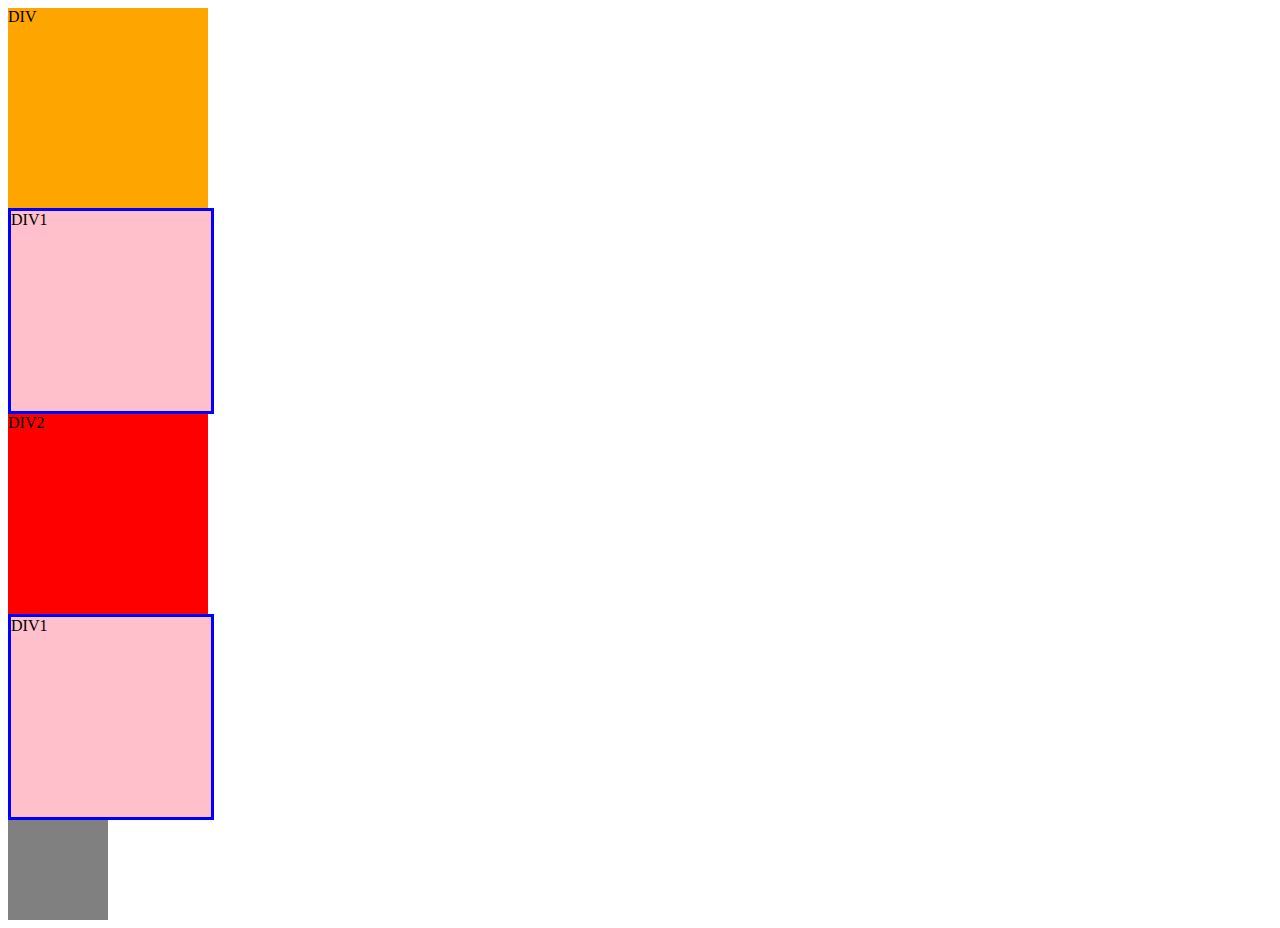
<file: apply.html>
<!doctype html>
<html>
	<head>
		<meta charset='utf-8'>
		<title>적용 방법</title>
		<link rel="stylesheet" type="text/css" href="style.css">
	</head>
	<body>
		<!--
		<style>
		html{
			background-color: red;
		}
		</style>
		-->
		<div>DIV</div>
		<div class='div1'>DIV1</div>
		<div id='div2'>DIV2</div>
		<div class='div1'>DIV1</div>
		<div style="width: 100px; height: 100px; background: gray;"></div>
	</body>

</html>
</file>
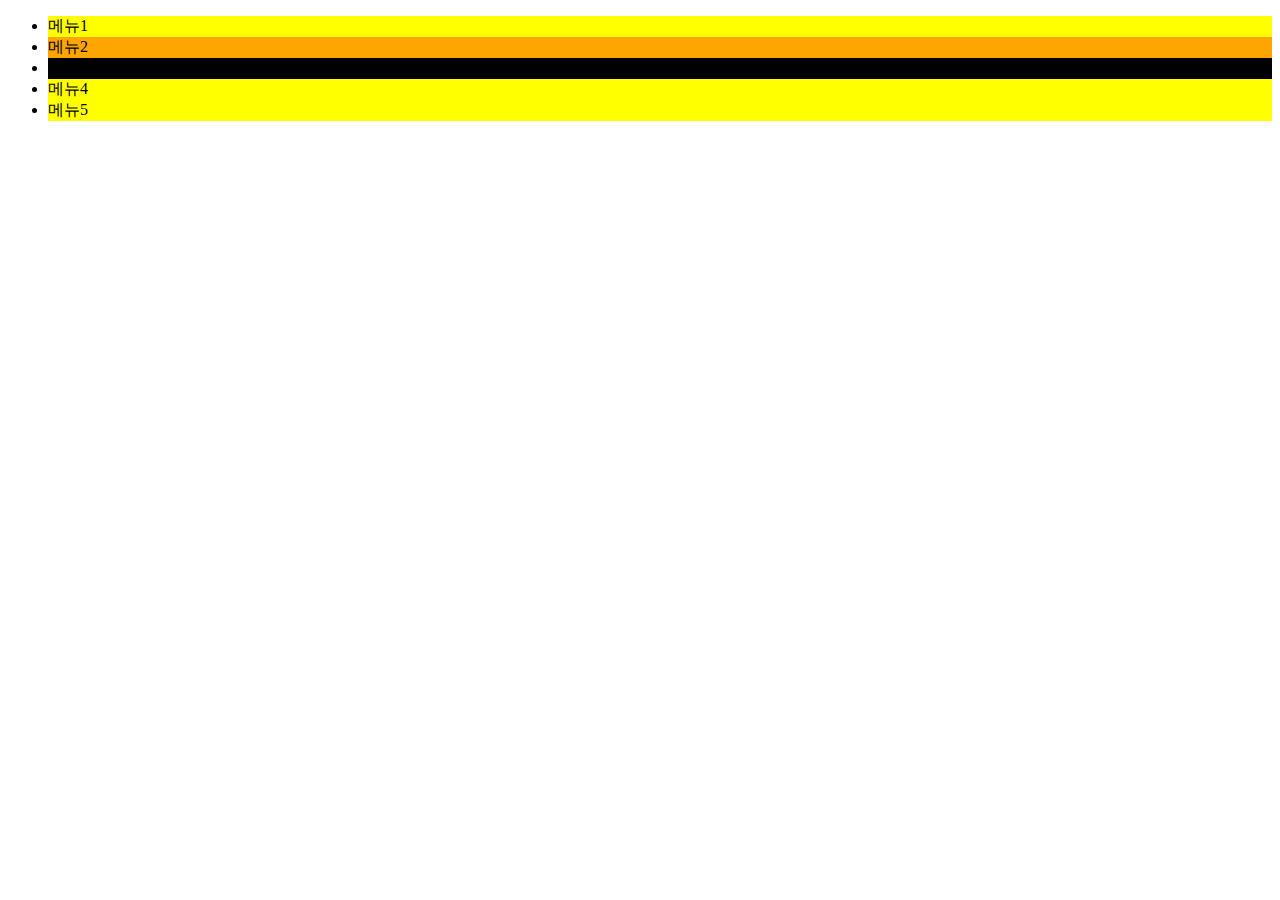
<file: apply_priority.html>
<!doctype html>
<html>
	<head>
		<meta charset='utf-8'>
		<title>CSS 적용 우선순위</title>
		<style>
		li{
			background-color: yellow;
		}
		.menu{
			background-color: orange;
		}
		.menu1{
			background-color: gray;
		}
		#menu1{
			background-color: red;
		}
		</style>
	</head>
	<body>
		<ul>
			<li>메뉴1</li>
			<li class='menu' >메뉴2</li>
			<li class='menu menu1' id='menu1' style="background-color: black;">메뉴3</li>
			<li>메뉴4</li>
			<li>메뉴5</li>
		</ul>
	</body>

</html>
</file>
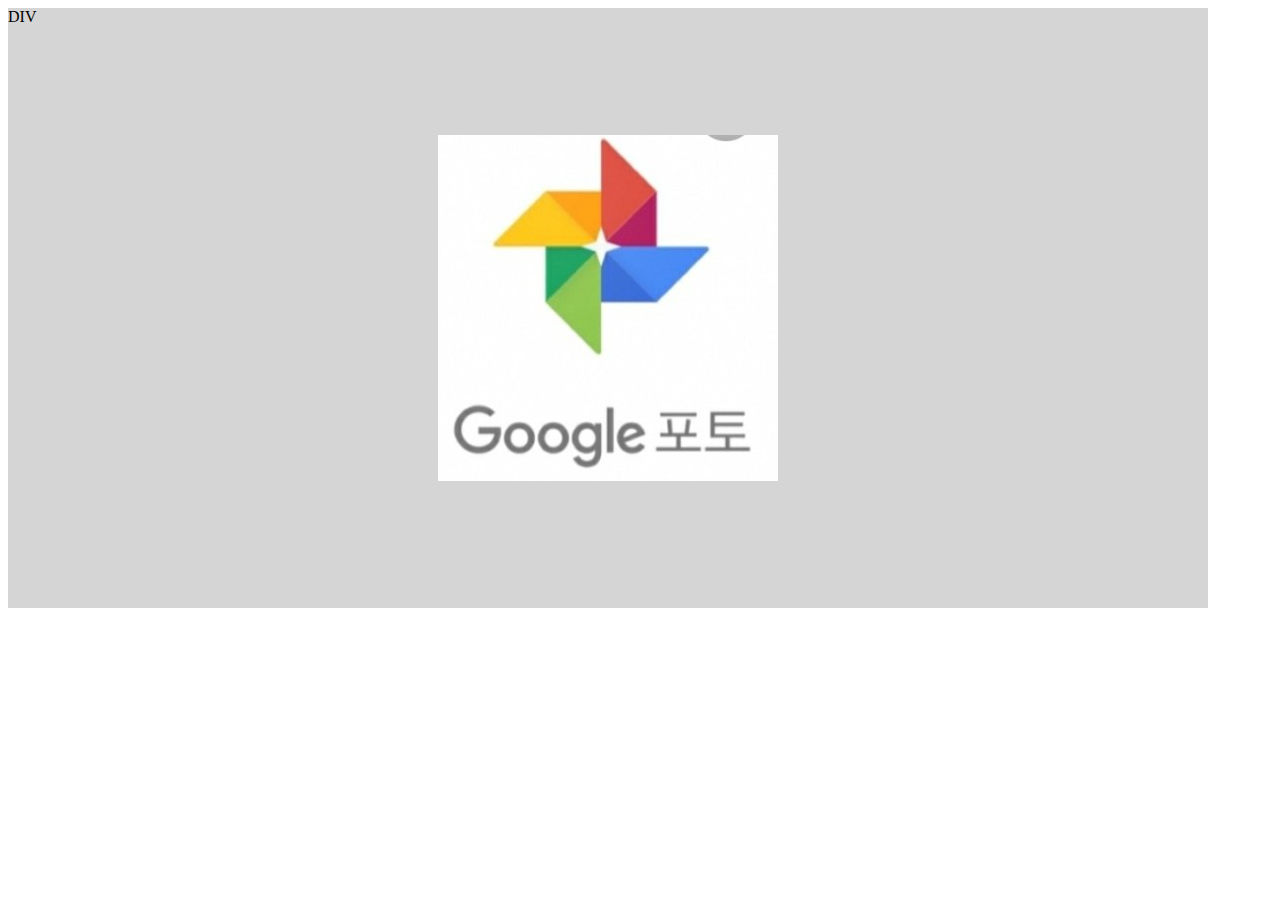
<file: background.html>
<!doctype html>
<html>
	<head>
		<meta charset='utf-8'>
		<style>
		.div{
			width: 1200px;
			height: 600px;
			/*
			background-color: rgba(0, 255, 0, 0.3);
			*/
			/*background-image:url("img/logo.png");*/
			/*backgroung-repeat:repeat-x;*/
			/*background-repeat:repeat-y;*/
			/*background-repeat:no-repeat;*/
			
			/*background-position: center top;*/
			/*background-position: center center;*/
			/*background-position: 150px 200px;*/
			
			background: #d5d5d5 url("img/logo.png") no-repeat center center;
		}
		</style>
	</head>
	<body>
		<div class='div'>DIV</div>
	</body>
</html>
</file>
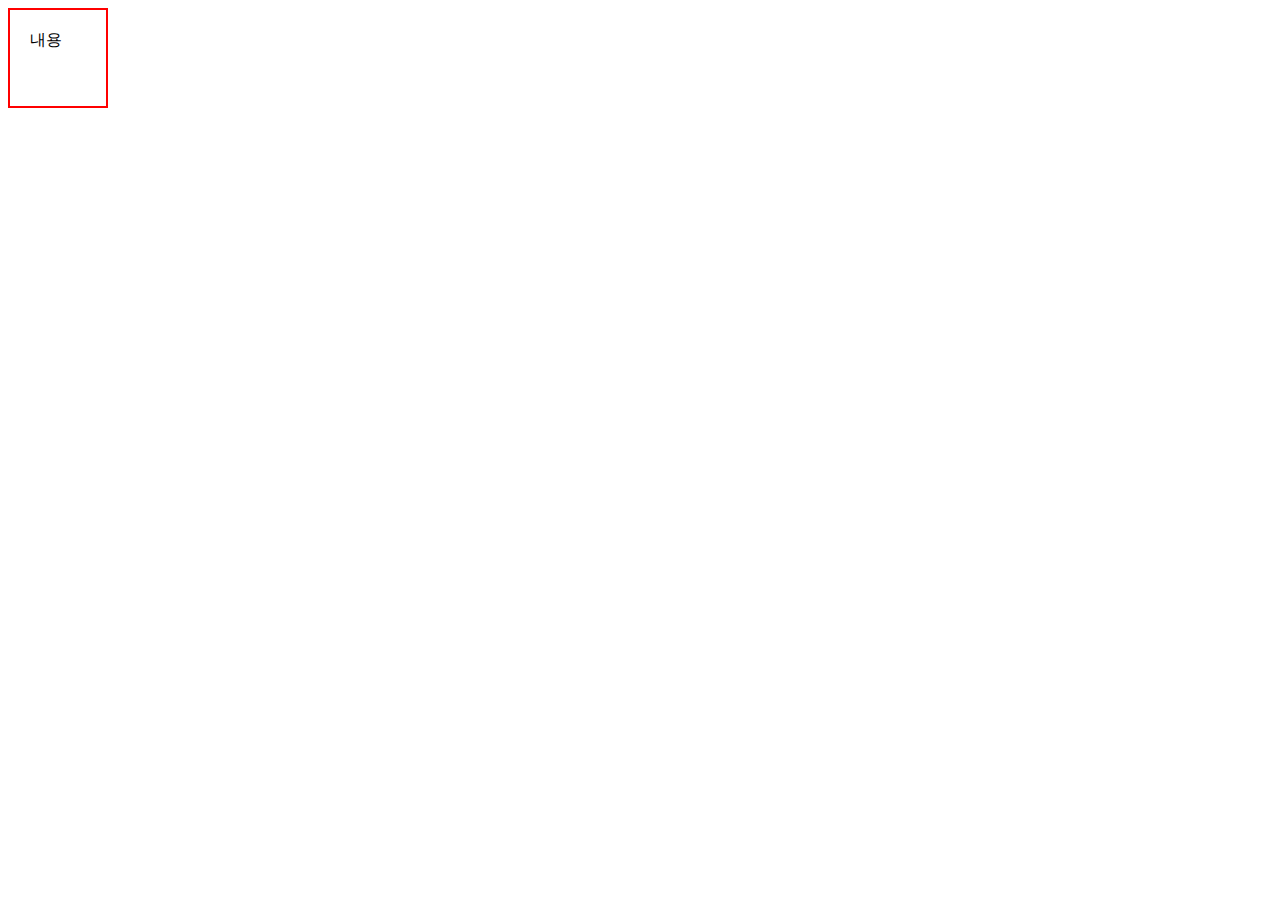
<file: box_siziong.html>
<!doctype html>
<html>
	<head>
		<meta charset='utf-8'>
		<style>
		.div{
			box-sizing: border-box;
			width: 100px;
			height: 100px;
			border: 2px solid red;
			padding: 20px;
		}
		</style>
	</head>
	<body>
		<div class='div'>내용</div>
	</body>
</html>
</file>
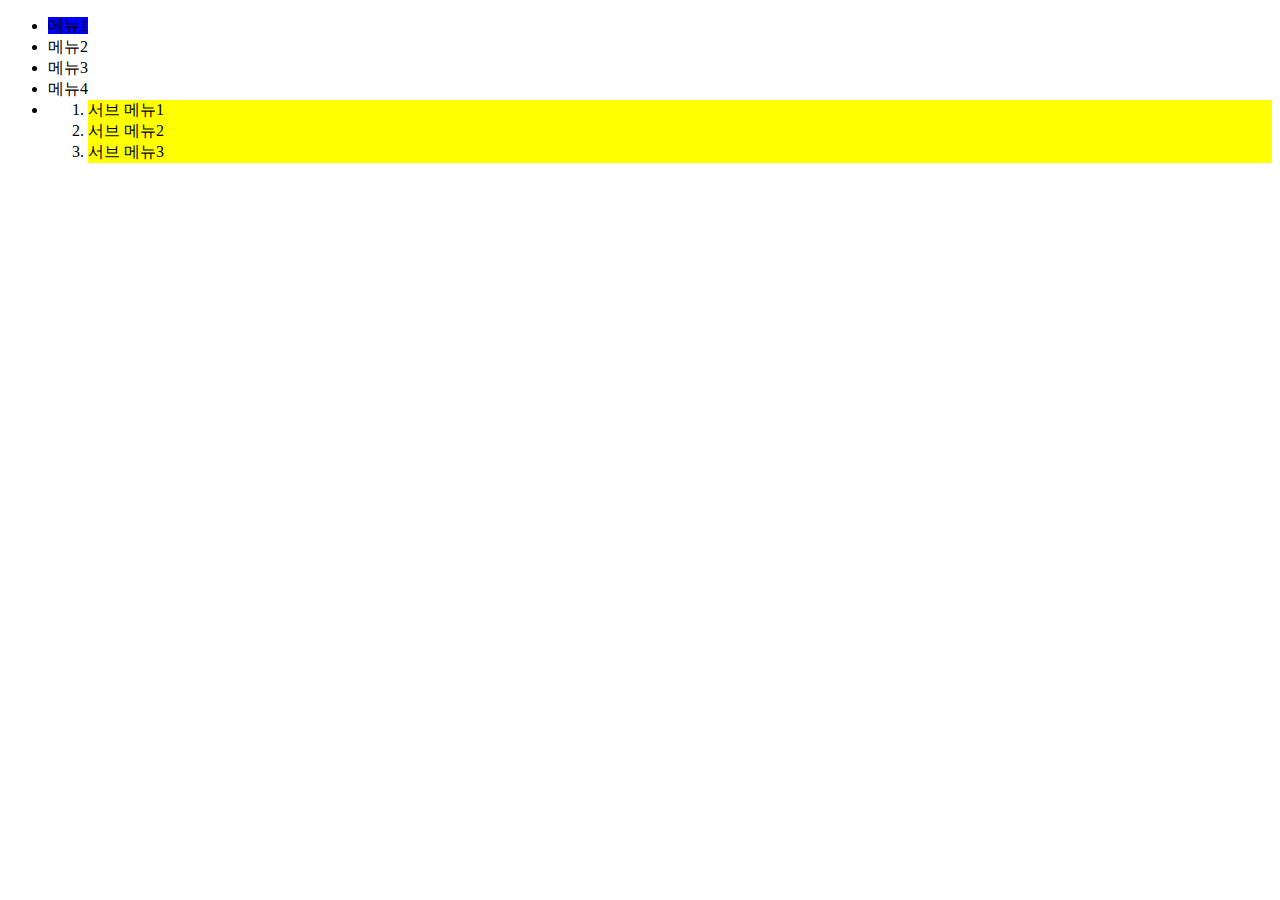
<file: descendant.html>
<!doctype html>
<html>
	<head>
		<meta charset='utf-8'>
		<title>조상 자손, 부모 자식 선택자</title>
		<style>
		ul li ol li{
			background-color: yellow;
		}
		ul > li > span{
			background-color: blue;
		}
		</style>
	</head>
	<body>
		<ul>
			<li><span>메뉴1</span></li>
			<li>메뉴2</li>
			<li>메뉴3</li>
			<li>메뉴4</li>
			<li>
				<ol>
					<li>서브 메뉴1</li>
					<li>서브 메뉴2</li>
					<li>서브 메뉴3</li>
				</ol>
			</li>
		</ul>
	</body>

</html>
</file>
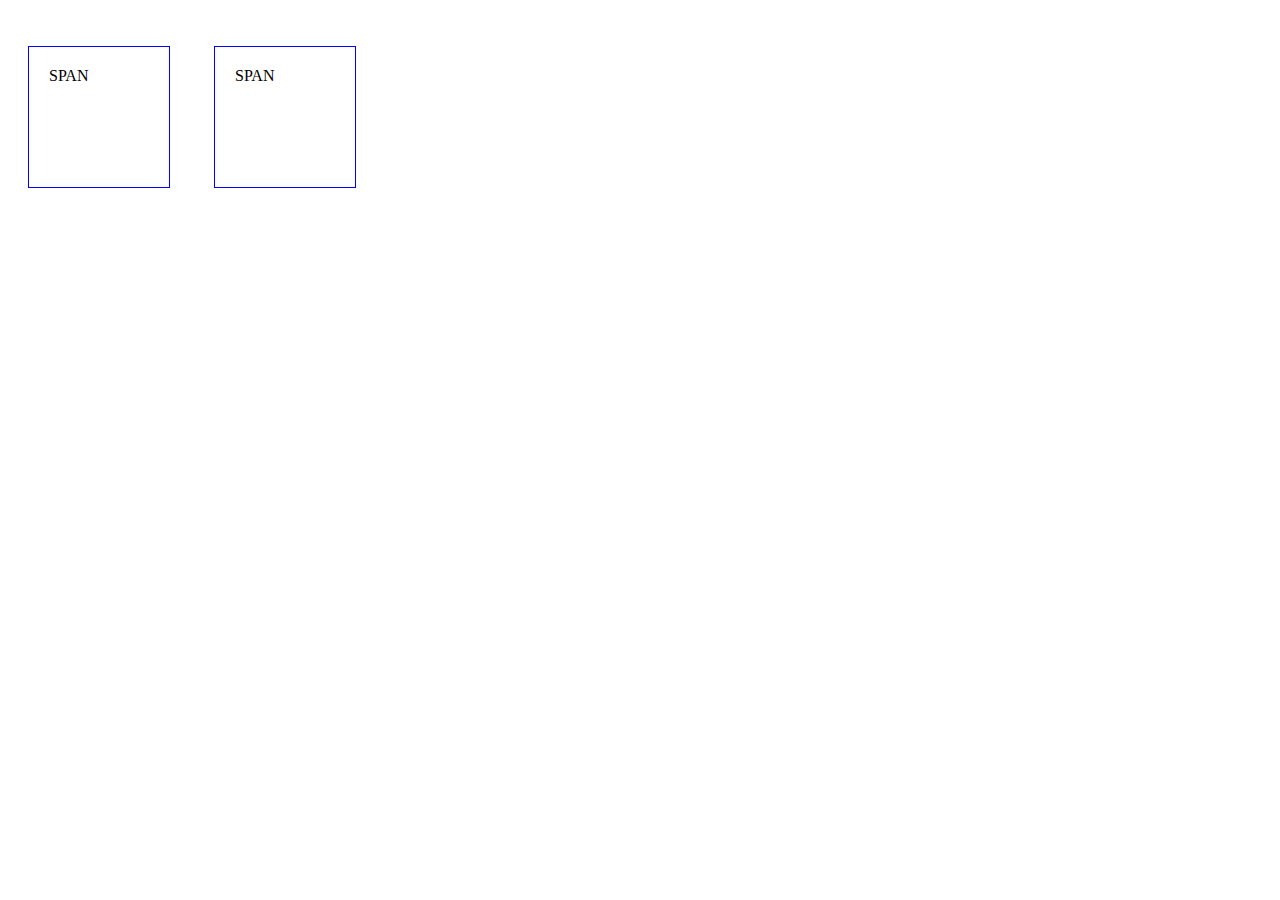
<file: display.html>
<!doctype html>
<html>
	<head>
		<meta charset='utf-8'>
		<style>
		.div{
			width: 100px;
			height: 100px;
			border: 1px solid red;
			margin: 20px;
			padding: 20px;
			/*display: inline;*/
			display: none;
		}
		
		.span{
			width: 100px;
			height: 100px;
			border: 1px solid blue;
			margin: 20px;
			padding: 20px;
			/*display: block;*/
			display: inline-block;
		}
		</style>
	</head>
	<body>
		<div class='div'>DIV</div>
		<div class='div'>DIV</div><br>
		<span class='span'>SPAN</span>
		<span class='span'>SPAN</span>
	</body>
</html>
</file>
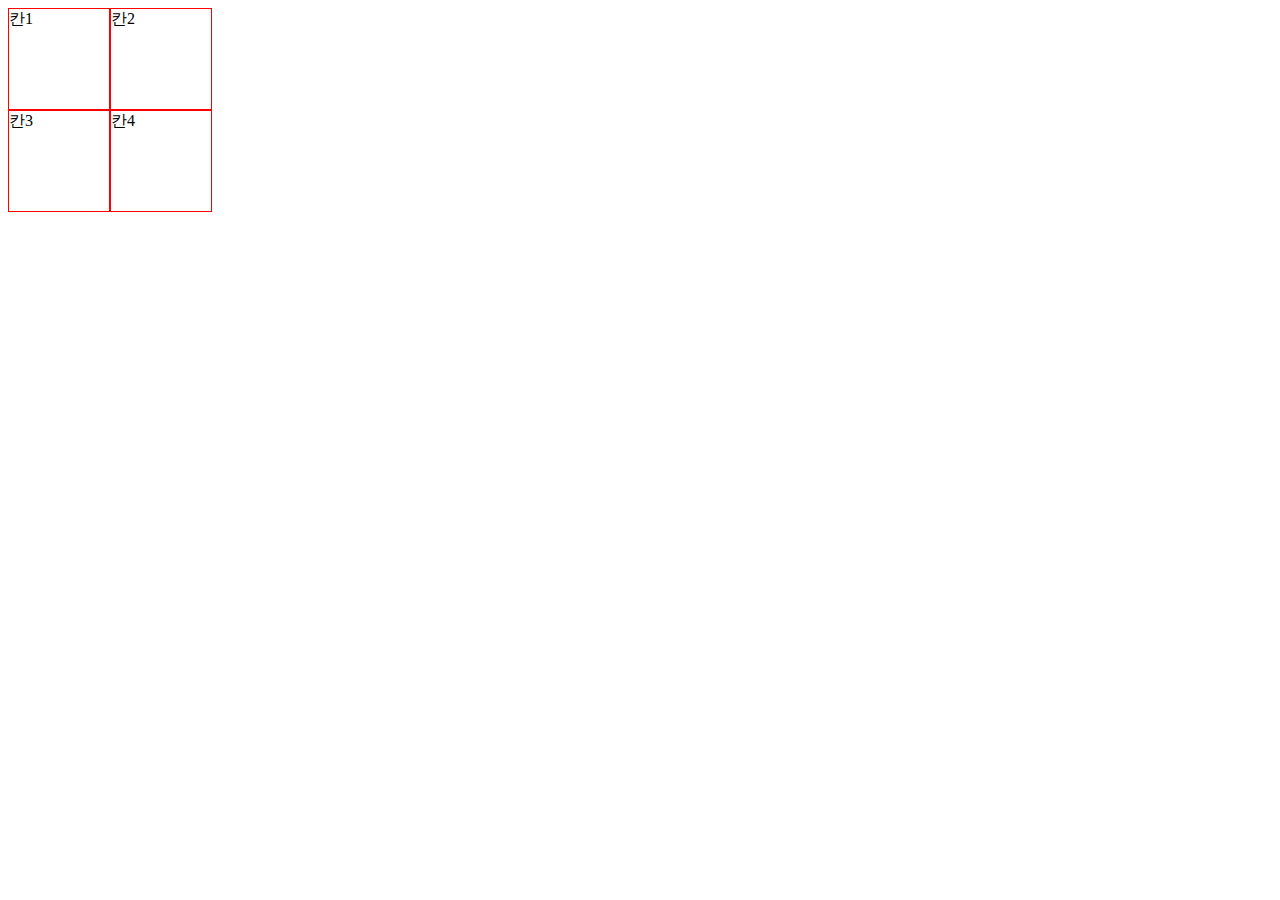
<file: display_table.html>
<!doctype html>
<html>
	<head>
		<meta charset='utf-8'>
		<style>
		.table{
			display: table;
		}
		.table .cell {
			display: table-cell;
			width: 100px;
			height: 100px;
			border: 1px solid red;
		}
		</style>
	</head>
	<body>
		<div class='table'>
			<div class='cell'>칸1</div>
			<div class='cell'>칸2</div>
		</div>
		<div class='table'>
		    <div class='cell'>칸3</div>
			<div class='cell'>칸4</div>
		</div>
	</body>
</html>
</file>
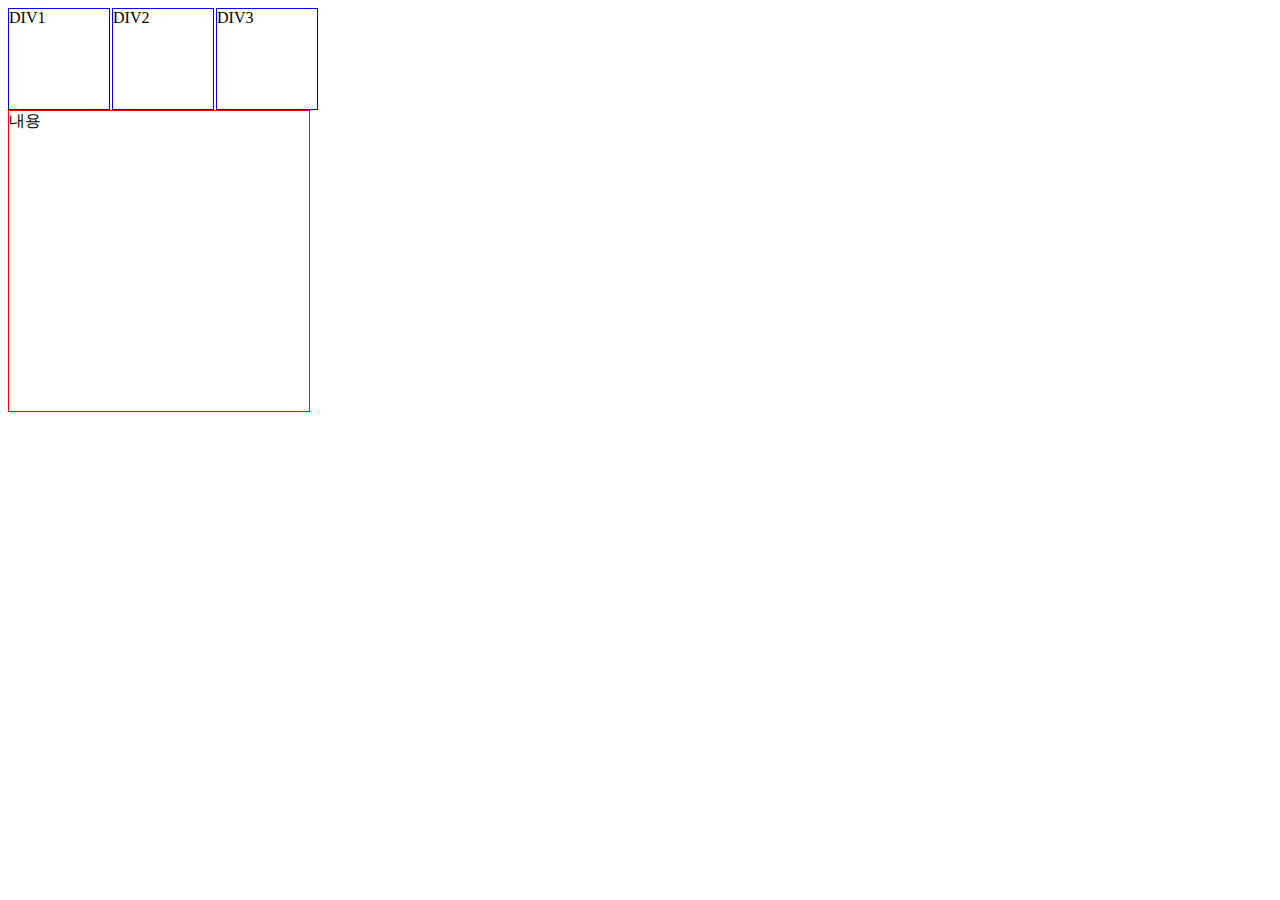
<file: float.html>
<!doctype html>
<html>
	<head>
		<meta charset='utf-8'>
		<style>
		.div {
			width: 100px;
			height: 100px;
			border: 1px solid blue;
			margin-right: 2px;
			float: left;
		}
		.content{
			width: 300px;
			height: 300px;
			border: 1px solid red;
		}
		
		.wrap:after{
			clear: left;
			content:'';
			display: block;
		}
		</style>
	</head>
	<body>
		<div class='wrap'>
		<div class='div'>DIV1</div>
		<div class='div'>DIV2</div>
		<div class='div'>DIV3</div>
		</div>
		<div class='content'>내용<div>
	</body>
</html>
</file>
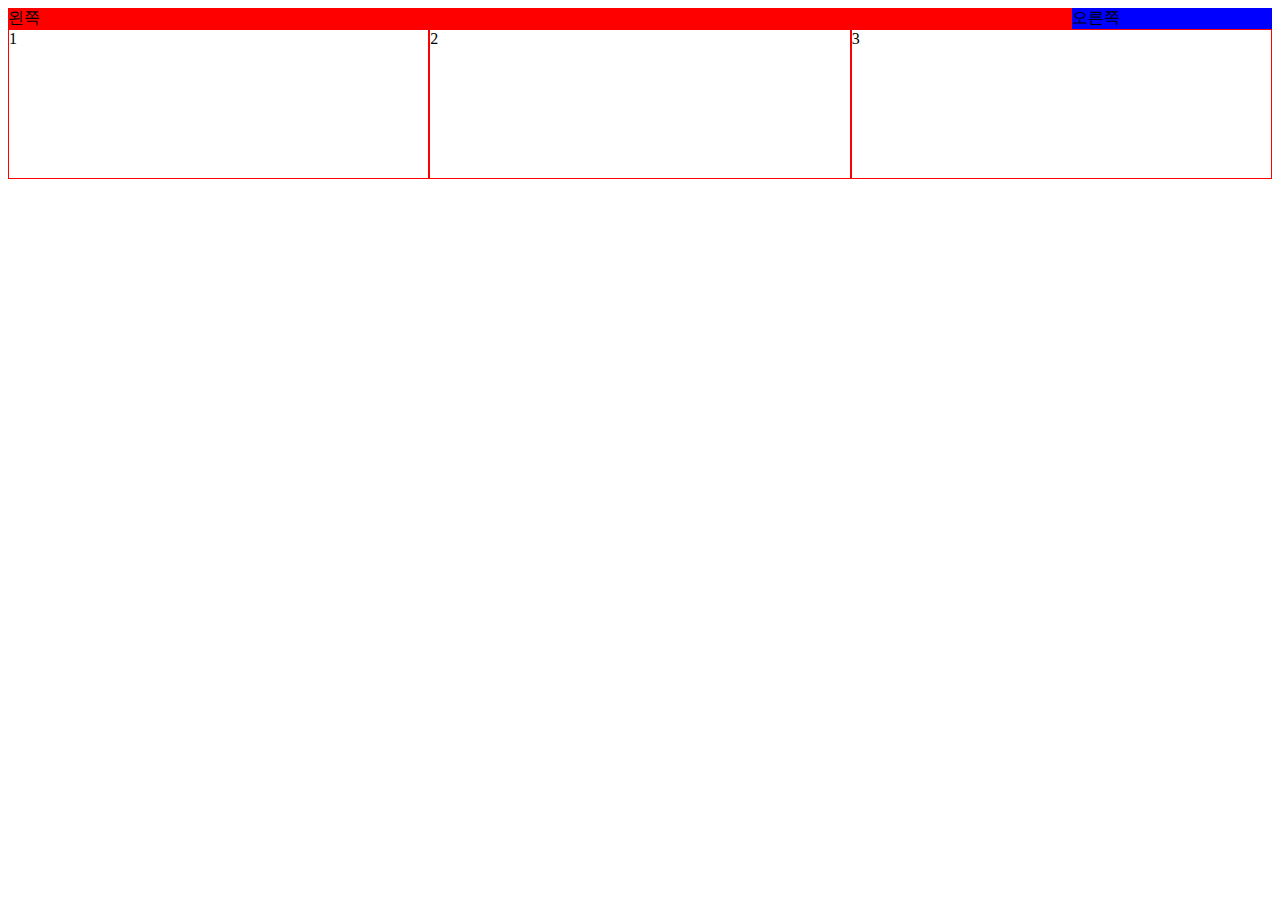
<file: float_calc.html>
<!doctype html>
<html>
	<head>
		<meta charset='utf-8'>
		<style>
		.box1{
			float: left;
			background-color: red;
			width: calc(100% - 200px);
		}
		.box2{
			float: right;
			background-color: blue;
			width: 200px;
		}
		
		.wrap:after{
			clear: both;
			content:'';
			display: block;
		}
		
		.cell{
			float: left;
			box-sizing: border-box;
			border: 1px solid red;
			height: 150px;
			width: calc(100% / 3);
		}
		
		.wrap2:after{
			clear: left;
			content: '';
			display: block;
		}
	
		</style>
	</head>
	<body>
		<div class='wrap'>
			<div class='box box1'>
				왼쪽
			</div>
			<div class='box box2'>
				오른쪽
			</div>
		</div>
		
		<div class='wrap2'>
			<div class='cell'>1</div>
			<div class='cell'>2</div>
			<div class='cell'>3</div>	
		</div>	
	</body>
</html>
</file>
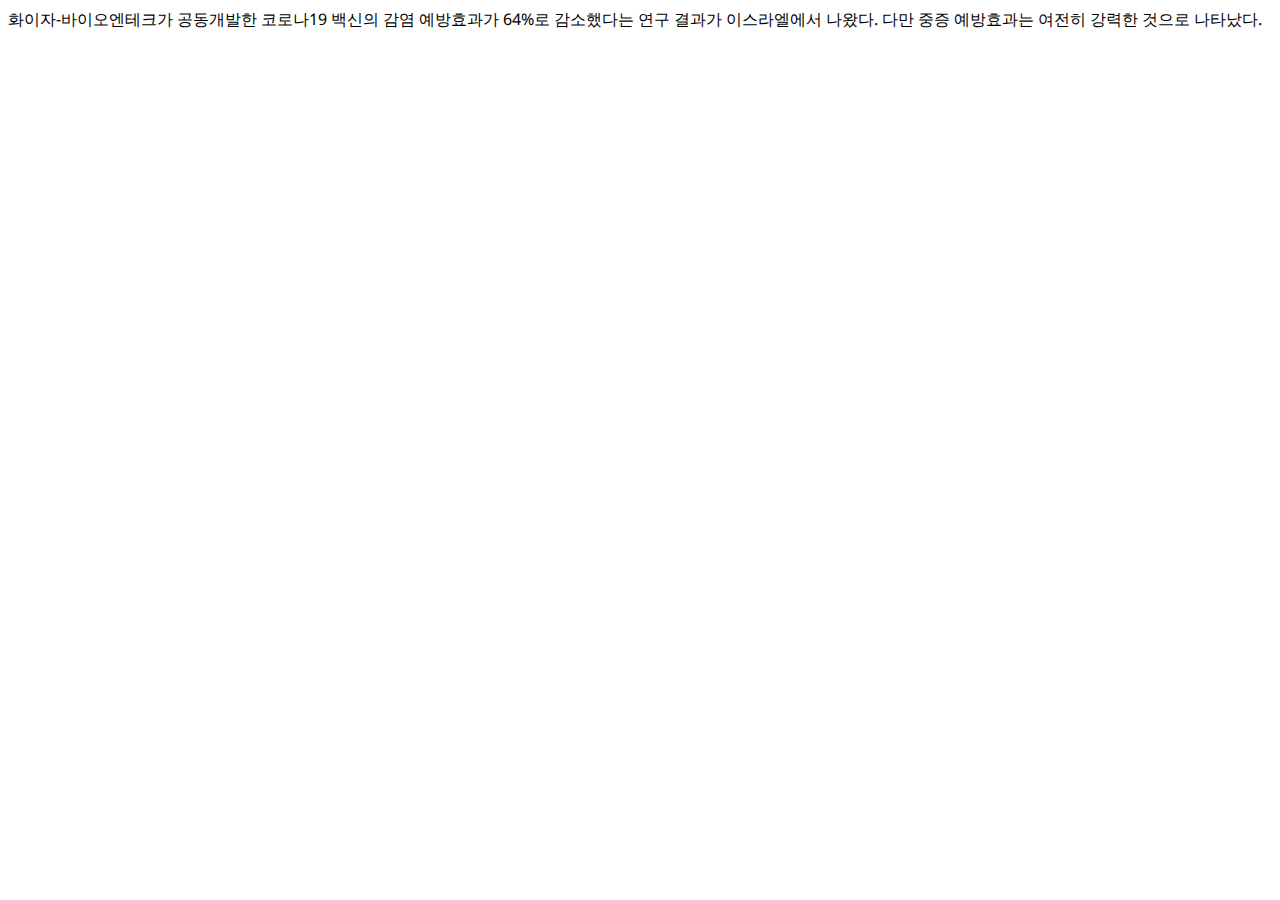
<file: fontfamliy.html>
<!doctype html>
<html>
	<head>
		<meta charset='utf-8'>
		<title>Font family</title>
		<style>
		@import url('https://fonts.googleapis.com/css2?family=Noto+Sans:ital,wght@0,400;0,700;1,400;1,700&display=swap');
		.font {
			font-family: 'Noto Sans', sans-serif;
		}
		</style>
	</head>
	<body>
		<div class='font'>
			화이자-바이오엔테크가 공동개발한 코로나19 백신의 감염 예방효과가 64%로 감소했다는 연구 결과가 이스라엘에서 나왔다. 다만 중증 예방효과는 여전히 강력한 것으로 나타났다.
		</div>
	</body>
</html>
</file>
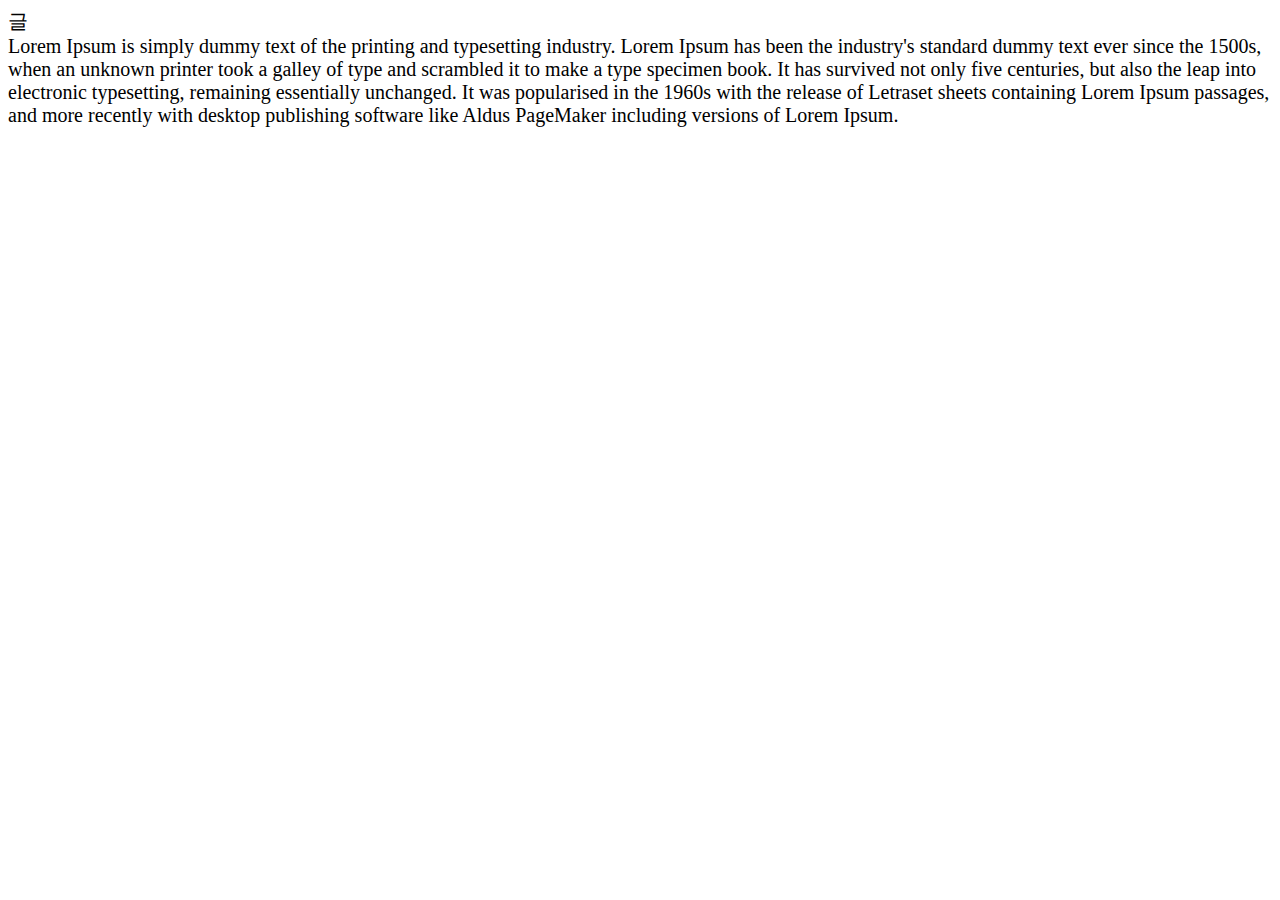
<file: fontsize.html>
<!doctype html>
<html>
	<head>
		<meta charset='utf-8'>
		<title>폰트 사이즈</title>
		<style>
		html {
			font-size: 20px;
		}
		
		/*
		.wrap {
			font-size: 30px;
		}
		*/
		
		.font {
			/* font-size: 20px; */
			/* font-size: 1rem; */
			/* font-size: 2rem; */
			/* font-size: 2.31rem; */
			/* font-size: 2em; */
			/* color: red; */
			/* color: rgb(255,0,0); */
			/* color: #ff0000; */
			
		}
		</style>
	</head>
	<body>
	<div class='wrap'>글</div>
		<div class='font'>
			Lorem Ipsum is simply dummy text of the printing and typesetting industry. Lorem Ipsum has been the industry's standard dummy text ever since the 1500s, when an unknown printer took a galley of type and scrambled it to make a type specimen book. It has survived not only five centuries, but also the leap into electronic typesetting, remaining essentially unchanged. It was popularised in the 1960s with the release of Letraset sheets containing Lorem Ipsum passages, and more recently with desktop publishing software like Aldus PageMaker including versions of Lorem Ipsum.
		</div><br>
	</body>
</html>
</file>
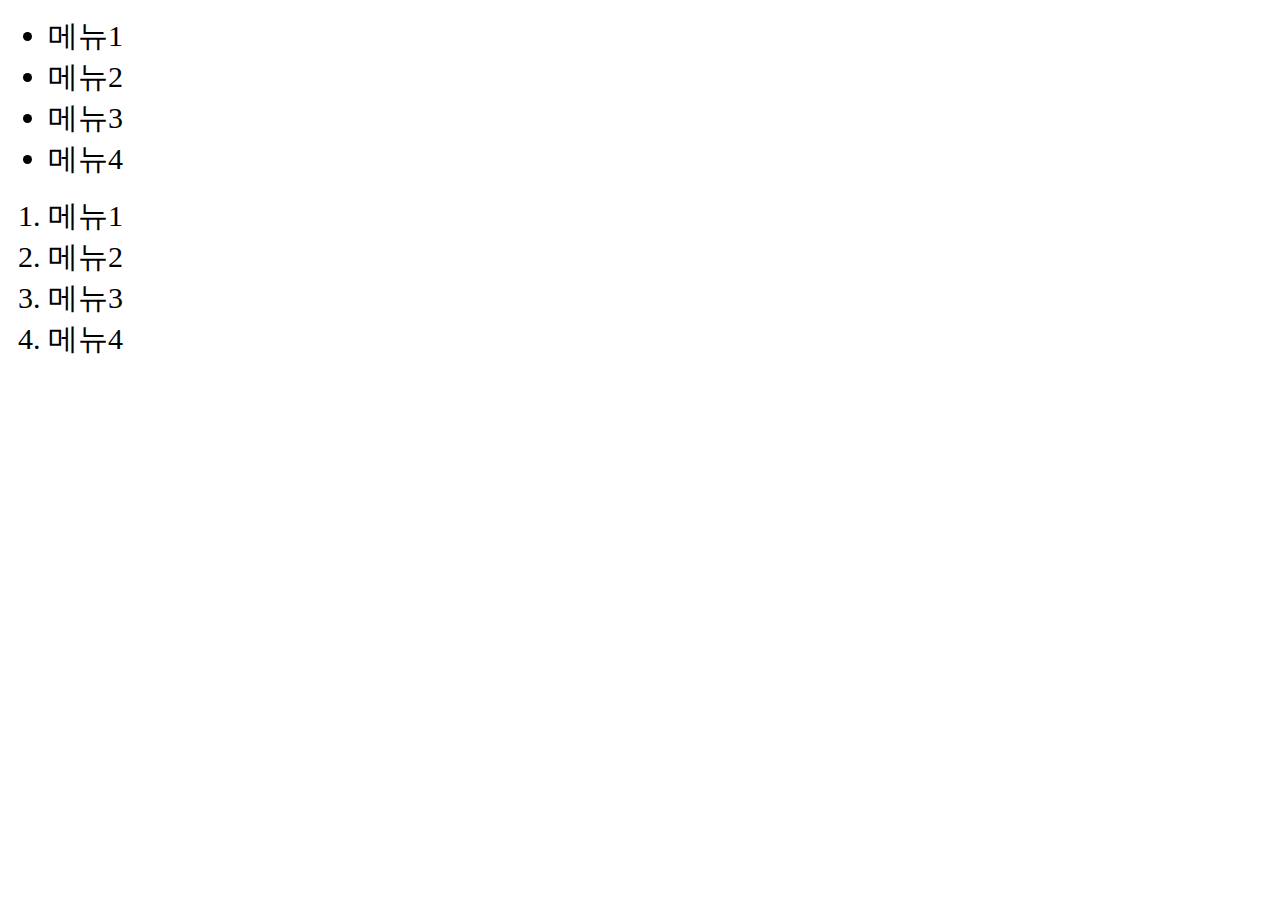
<file: group.html>
<!doctype html>
<html>
	<head>
		<meta charset='utf-8'>
		<title>그룹 선택자</title>
		<style>
			ul li, ol li{
				font-size: 30px;
			}
		</style>
	</head>
	<body>
		<ul>
			<li>메뉴1</li>
			<li>메뉴2</li>
			<li>메뉴3</li>
			<li>메뉴4</li>
		</ul>
		
		<ol>
			<li>메뉴1</li>
			<li>메뉴2</li>
			<li>메뉴3</li>
			<li>메뉴4</li>
		</ol>
	</body>
</html>
</file>
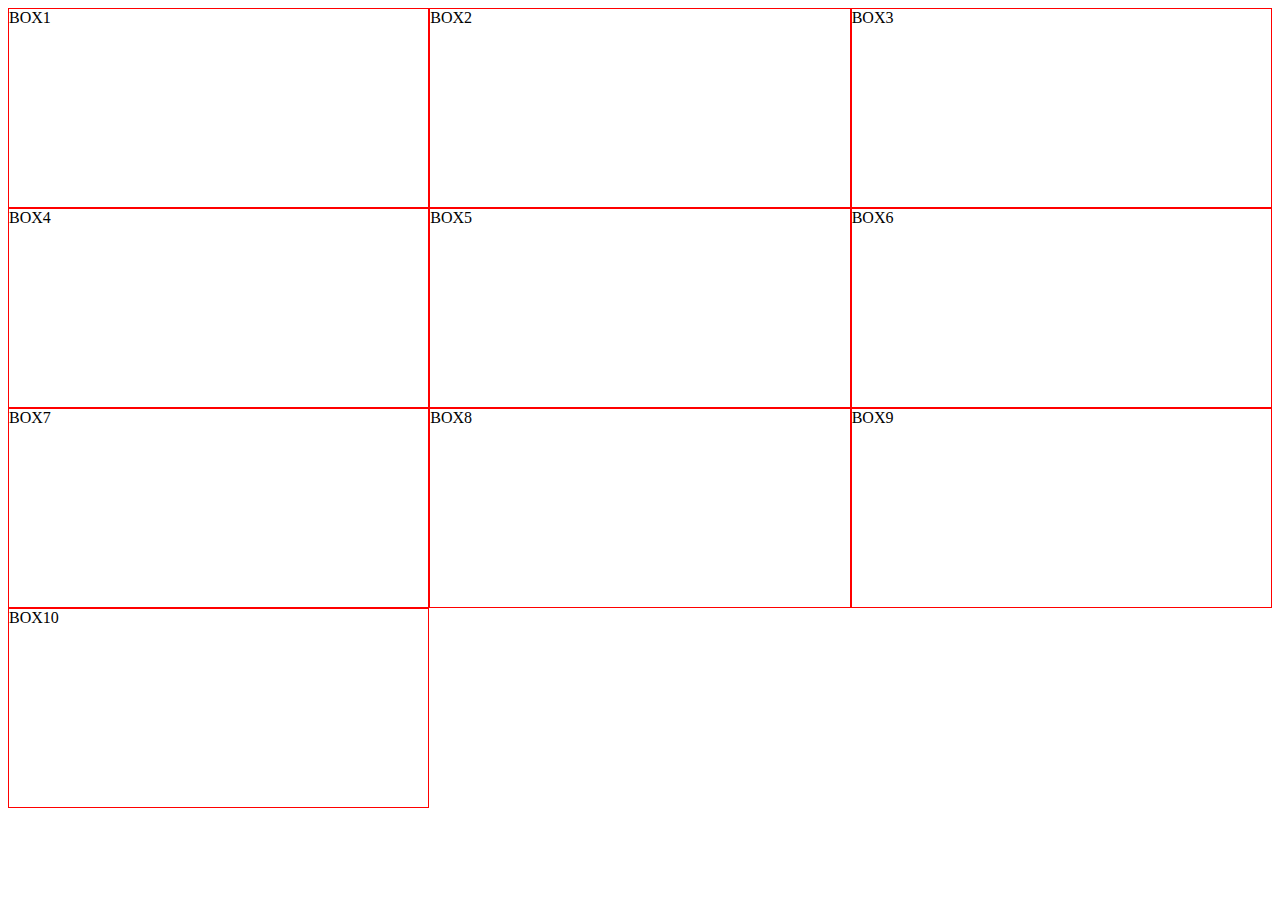
<file: media_query_box.html>
<!doctype html>
<html>
<head>
      <meta charset='utf-8'>
	  <meta name="viewport"content="user-scalable=yes,inital-scale=1.0,minium-scale=0.5,maxium-scale=2.0,width=device-width">
	  <title>미디어 쿼리</title>
	  <style>
	  .box{
	  border:1px solid red;
	  box-sizing:border-box;
	  height:200px;
	  width:calc(100%/3);
	  float:left;
	  }
	  
	  body:after{
	  clear:left;
	  content:";
	  display:block;
	  }
	  
	  @media all and (max-width:700px){
	  .box{
	  width:calc(100%/2);
	  border-color:blue;
	  }
	  }
	  
	  @media all and (max-width:500px){
	  .box{
	  width:100%;
	  border-color:orange;
	  }
	  }
	  </style>
	  </head>
	  <body>
	  <div class='box'>BOX1</div>
	  <div class='box'>BOX2</div>
	  <div class='box'>BOX3</div>
	  <div class='box'>BOX4</div>
	  <div class='box'>BOX5</div>
	  <div class='box'>BOX6</div>
	  <div class='box'>BOX7</div>
	  <div class='box'>BOX8</div>
	  <div class='box'>BOX9</div>
	  <div class='box'>BOX10</div>
	  </body>
	  </html>
</file>
<file: style.css>
/* 스타일 내용에 대한 설명*/
/*
html{
	background-color: blue;
}
*/
div{
	width: 200px;
	height: 200px;
	background: orange;
}

.div1{
	width: 200px;
	height: 200px;
	background: pink;
	border: 3px solid blue;
}

#div2{
	width: 200px;
	height: 200px;
	background: red;
}
</file>
